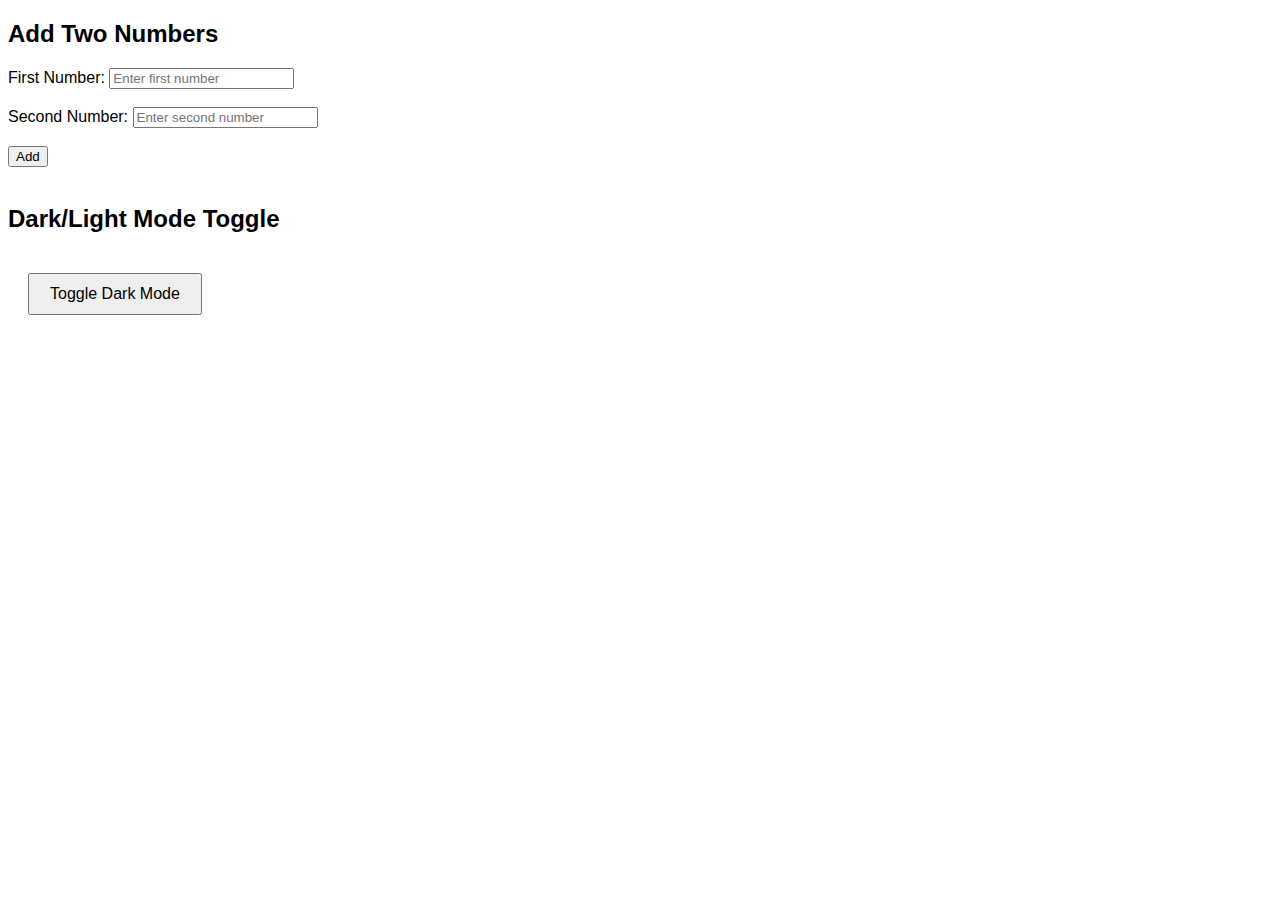
<file: IPT-ACTIVITY/ACT 5/index.html>
<!DOCTYPE html>
<html lang="en">
<head>
    <meta charset="UTF-8">
    <meta name="viewport" content="width=device-width, initial-scale=1.0">
    <title>Dark/Light Mode Toggle and Number Adder</title>
    <style>
        /* Light mode styles (default) */
        body {
            background-color: white;
            color: black;
            font-family: Arial, sans-serif;
            transition: background-color 0.3s, color 0.3s;
        }

        /* Dark mode styles */
        .dark-mode {
            background-color: #121212;
            color: #f1f1f1;
        }

        /* Style the button */
        .toggle-button {
            padding: 10px 20px;
            margin: 20px;
            font-size: 16px;
            cursor: pointer;
        }
    </style>
    <script>
        function addTwoNumbers() {
            // Get values from input fields and convert them to numbers
            let number1 = parseFloat(document.getElementById("number1").value);
            let number2 = parseFloat(document.getElementById("number2").value);

            // Calculate the sum
            let sum = number1 + number2;

            // Display the result in the result div
            document.getElementById("result").innerText = "The sum is: " + sum;
        }

        function toggleDarkMode() {
            document.body.classList.toggle("dark-mode");
        }
    </script>
</head>
<body>
    <h2>Add Two Numbers</h2>
    <label for="number1">First Number:</label>
    <input type="number" id="number1" placeholder="Enter first number">
    <br><br>
    <label for="number2">Second Number:</label>
    <input type="number" id="number2" placeholder="Enter second number">
    <br><br>    
    <button onclick="addTwoNumbers()">Add</button>
    <br><br>
    <div id="result"></div>

    <h2>Dark/Light Mode Toggle</h2>
    <button class="toggle-button" onclick="toggleDarkMode()">Toggle Dark Mode</button>
</body>
</html>
</file>
